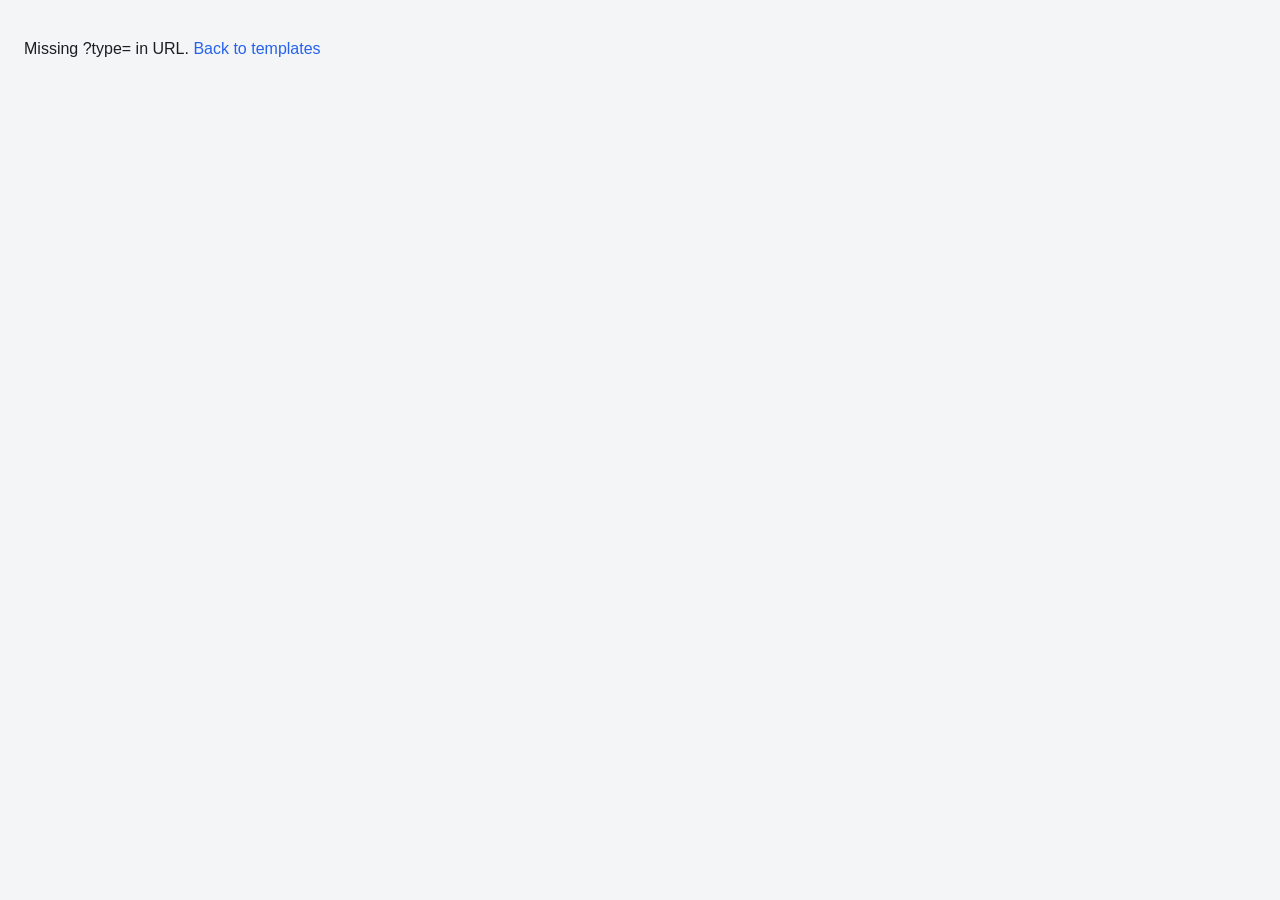
<file: backup-jasperreports-implementation/static-designer/edit.html>
<!doctype html>
<html lang="en">
<head>
	<meta charset="UTF-8">
	<title>Report Designer</title>
	<link rel="stylesheet" href="css/designer.css">
</head>
<body>
	<div class="designer">
		<div class="toolbar">
			<a href="index.html">&larr; Templates</a>
			<span class="title" id="templateTitle"></span>
			<span class="template-meta" id="templateMeta"></span>
			<span class="spacer"></span>
			<span class="status" id="statusMessage"></span>
			<button id="insertTableBtn">Insert Table</button>
			<button id="insertFormBtn">Insert Form Fields</button>
			<button id="viewSourceBtn">View Source</button>
			<button class="primary" id="saveBtn">Save</button>
		</div>

		<div class="palette" id="palette">
			<h3>Components</h3>
			<div class="palette-item" data-element-type="staticText">Static Text</div>
			<div class="palette-item" data-element-type="textField">Text Field</div>
			<div class="palette-item" data-element-type="image">Image</div>

			<div id="dataPanel"></div>
		</div>

		<div class="canvas-area">
			<div id="canvas"></div>
			<div class="readonly-panel" id="readOnlyPanel"></div>
		</div>

		<div class="inspector" id="inspector"></div>
	</div>

	<div class="source-overlay hidden" id="sourceOverlay">
		<div class="source-panel">
			<div class="source-panel-header">
				<strong>jrxml source (read-only)</strong>
				<button id="closeSourceBtn">Close</button>
			</div>
			<pre id="sourceContent"></pre>
		</div>
	</div>

	<div class="source-overlay hidden" id="tableBuilderOverlay">
		<div class="source-panel">
			<div class="source-panel-header">
				<strong>Insert Table</strong>
				<button id="closeTableBuilderBtn">Close</button>
			</div>
			<div class="modal-body" id="tableBuilderBody"></div>
		</div>
	</div>

	<div class="source-overlay hidden" id="formFieldOverlay">
		<div class="source-panel">
			<div class="source-panel-header">
				<strong>Insert Form Fields</strong>
				<button id="closeFormFieldBtn">Close</button>
			</div>
			<div class="modal-body" id="formFieldBody"></div>
		</div>
	</div>

	<script src="js/api.js"></script>
	<script src="js/selection.js"></script>
	<script src="js/palette.js"></script>
	<script src="js/canvas.js"></script>
	<script src="js/inspector.js"></script>
	<script src="js/tablebuilder.js"></script>
	<script src="js/formfield.js"></script>
	<script src="js/app.js"></script>
</body>
</html>
</file>
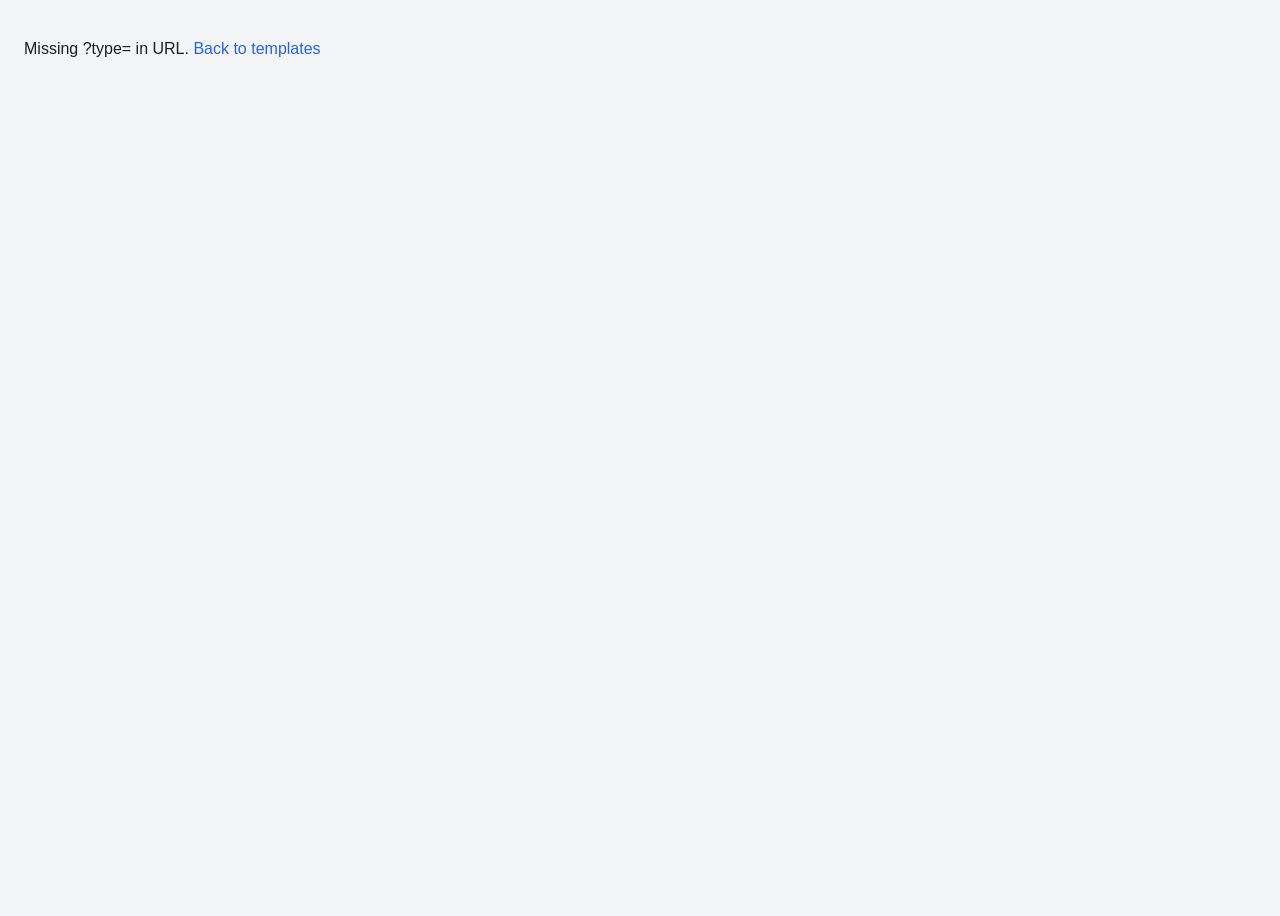
<file: src/main/resources/static/designer/edit.html>
<!doctype html>
<html lang="en">
<head>
	<meta charset="UTF-8">
	<meta name="viewport" content="width=device-width, initial-scale=1">
	<title>QuoteWeave — Quotation View</title>
	<link rel="stylesheet" href="css/designer.css">
</head>
<body>
	<div class="editor-page">
		<div class="toolbar">
			<a href="index.html">&larr; Templates</a>
			<span class="title" id="templateTitle"></span>
			<span class="spacer"></span>
			<span class="status" id="statusMessage" role="status" aria-live="polite"></span>
			<a id="modeLink" class="button-link">Edit Template</a>
			<button id="columnsBtn" disabled>Columns</button>
			<button id="sampleDataBtn" disabled>Sample Data</button>
			<button id="refreshBtn" disabled>Refresh</button>
			<button id="previewBtn" class="hidden" disabled>Save &amp; Preview</button>
			<button id="downloadBtn" class="primary" disabled>Download PDF</button>
			<button class="primary hidden" id="saveBtn" disabled>Save</button>
		</div>

		<main class="quotation-view" id="quotationView">
			<div class="quotation-heading">
				<h1>QuoteWeave</h1>
				<p>Showing saved sample data</p>
			</div>
			<p id="viewMessage" class="view-message" role="status">Loading quotation…</p>
			<iframe id="quotationFrame" class="quotation-frame hidden" title="Rendered quotation"
				sandbox="allow-popups allow-popups-to-escape-sandbox"></iframe>
		</main>

		<div class="editor-notice hidden" id="sourceModeNotice">
			<strong>Source mode.</strong>
			This template is a complete HTML document (it has its own <code>&lt;head&gt;</code> /
			<code>&lt;style&gt;</code>), so it is edited as raw HTML. The rich-text editor cannot
			represent page rules, <code>&lt;colgroup&gt;</code> widths or print CSS and would strip
			them on save.
		</div>

		<div class="editor-body hidden" id="editorBody">
			<textarea id="editor"></textarea>
		</div>
	</div>

	<div class="source-overlay hidden" id="sampleDataOverlay">
		<div class="source-panel">
			<div class="source-panel-header">
				<strong>Sample data (JSON)</strong>
				<span>
					<button class="primary" id="saveSampleDataBtn">Save</button>
					<button id="closeSampleDataBtn">Close</button>
				</span>
			</div>
			<div class="modal-body">
				<p class="template-meta">
					Top-level keys become <code>{{token}}</code> values. An array key repeats any
					table row marked with a matching <code>data-repeat</code> attribute (use the
					"Data Table" button in the editor toolbar to insert one).
				</p>
				<textarea id="sampleDataJson" rows="16" style="width:100%; font-family:monospace;"></textarea>
			</div>
		</div>
	</div>

	<div class="source-overlay hidden" id="columnsOverlay" role="dialog" aria-modal="true" aria-labelledby="columnsTitle">
		<div class="source-panel columns-panel">
			<div class="source-panel-header">
				<strong id="columnsTitle">Manage Columns</strong>
				<button id="closeColumnsBtn">Cancel</button>
			</div>
			<div class="columns-workspace">
				<div class="columns-settings">
					<p class="template-meta">Add or restore columns, change their order, and choose Auto or fixed widths. Changes are saved for this template only when you select Save &amp; Apply.</p>
					<div id="columnsList"></div>
				</div>
				<div class="columns-preview">
					<strong>Draft quotation</strong>
					<p class="template-meta">Sample data preview. Download the PDF after saving to check print layout.</p>
					<p id="columnsStatus" role="status" aria-live="polite"></p>
					<p id="columnsWarnings" class="template-meta"></p>
					<iframe id="columnsPreviewFrame" title="Draft column layout" sandbox="allow-popups allow-popups-to-escape-sandbox"></iframe>
				</div>
			</div>
			<div class="columns-footer">
				<span class="template-meta">Removed columns remain available to restore. Missing field values appear blank.</span>
				<button class="primary" id="saveColumnsBtn" disabled>Save &amp; Apply</button>
			</div>
		</div>
	</div>

	<div class="source-overlay hidden" id="previewOverlay">
		<div class="source-panel" style="width:95%; max-width:1100px; height:90vh;">
			<div class="source-panel-header">
				<strong>Preview</strong>
				<button id="closePreviewBtn">Close</button>
			</div>
			<iframe id="previewFrame" title="Quotation preview" sandbox="allow-popups allow-popups-to-escape-sandbox" style="flex:1; border:none; width:100%; height:100%;"></iframe>
		</div>
	</div>

	<script src="vendor/tinymce/tinymce.min.js"></script>
	<script src="js/api.js"></script>
	<script src="js/columns.js"></script>
	<script src="js/editor.js"></script>
</body>
</html>
</file>
<file: backup-jasperreports-implementation/static-designer/css/designer.css>
* { box-sizing: border-box; }

body {
	margin: 0;
	font-family: -apple-system, Segoe UI, Roboto, Helvetica, Arial, sans-serif;
	color: #1c1e21;
	background: #f4f5f7;
}

a { color: #2563eb; text-decoration: none; }
a:hover { text-decoration: underline; }

button {
	font: inherit;
	cursor: pointer;
	border: 1px solid #c7cbd1;
	background: #fff;
	border-radius: 4px;
	padding: 6px 12px;
}

button.primary {
	background: #2563eb;
	color: #fff;
	border-color: #2563eb;
}

button.danger {
	color: #b42318;
	border-color: #f3a29a;
}

button:disabled { opacity: 0.5; cursor: default; }

input[type=text], input[type=number], select, textarea {
	font: inherit;
	padding: 4px 6px;
	border: 1px solid #c7cbd1;
	border-radius: 4px;
	width: 100%;
}

label {
	display: block;
	font-size: 12px;
	color: #555;
	margin-bottom: 2px;
}

.field { margin-bottom: 10px; }
.field-row { display: flex; gap: 8px; }
.field-row > .field { flex: 1; }

/* ---- index.html ---- */

.page {
	max-width: 900px;
	margin: 0 auto;
	padding: 24px;
}

.page-header {
	display: flex;
	justify-content: space-between;
	align-items: center;
	margin-bottom: 16px;
}

.template-list {
	list-style: none;
	margin: 0;
	padding: 0;
	background: #fff;
	border: 1px solid #e2e4e9;
	border-radius: 8px;
	overflow: hidden;
}

.template-list li {
	display: flex;
	justify-content: space-between;
	align-items: center;
	padding: 12px 16px;
	border-bottom: 1px solid #eef0f3;
}

.template-list li:last-child { border-bottom: none; }

.template-meta { color: #6b7280; font-size: 12px; }

.empty-state { padding: 32px; text-align: center; color: #6b7280; }

/* ---- edit.html layout ---- */

.designer {
	display: grid;
	grid-template-columns: 200px 1fr 280px;
	grid-template-rows: 48px 1fr;
	height: 100vh;
}

.toolbar {
	grid-column: 1 / 4;
	display: flex;
	align-items: center;
	gap: 12px;
	padding: 0 16px;
	background: #fff;
	border-bottom: 1px solid #e2e4e9;
}

.toolbar .title { font-weight: 600; }
.toolbar .spacer { flex: 1; }
.toolbar .status { font-size: 12px; color: #6b7280; }
.toolbar .status.error { color: #b42318; }
.toolbar .status.success { color: #067647; }

.palette {
	border-right: 1px solid #e2e4e9;
	background: #fff;
	padding: 12px;
	overflow-y: auto;
}

.palette h3 { font-size: 12px; text-transform: uppercase; color: #6b7280; margin: 0 0 8px; }

.palette-item {
	border: 1px solid #c7cbd1;
	border-radius: 6px;
	padding: 10px;
	margin-bottom: 8px;
	background: #fafbfc;
	cursor: grab;
	font-size: 13px;
	text-align: center;
}

.palette-item:active { cursor: grabbing; }

.canvas-area {
	overflow: auto;
	padding: 24px;
	background: #eef0f3;
}

.band {
	background: #fff;
	border: 1px solid #d7dae0;
	margin: 0 auto 10px;
	position: relative;
}

.band-label {
	display: flex;
	align-items: center;
	gap: 8px;
	font-size: 11px;
	color: #6b7280;
	background: #f7f8fa;
	border-bottom: 1px solid #e2e4e9;
	padding: 3px 8px;
}

.band-label input[type=number] {
	width: 60px;
	padding: 1px 4px;
	font-size: 11px;
}

.band-surface {
	position: relative;
	background-image: linear-gradient(#f0f1f3 1px, transparent 1px), linear-gradient(90deg, #f0f1f3 1px, transparent 1px);
	background-size: 20px 20px;
}

.band-surface.drop-target { outline: 2px dashed #2563eb; outline-offset: -2px; }

.element {
	position: absolute;
	border: 1px solid #9aa5b1;
	background: rgba(37, 99, 235, 0.05);
	font-size: 10px;
	overflow: hidden;
	padding: 2px 4px;
	cursor: move;
	white-space: nowrap;
	text-overflow: ellipsis;
}

.element.selected {
	border: 2px solid #2563eb;
	background: rgba(37, 99, 235, 0.12);
	z-index: 5;
}

.element .handle {
	position: absolute;
	width: 8px;
	height: 8px;
	background: #2563eb;
	border-radius: 50%;
}

.element .handle.nw { top: -5px; left: -5px; cursor: nwse-resize; }
.element .handle.ne { top: -5px; right: -5px; cursor: nesw-resize; }
.element .handle.sw { bottom: -5px; left: -5px; cursor: nesw-resize; }
.element .handle.se { bottom: -5px; right: -5px; cursor: nwse-resize; }

.readonly-panel {
	max-width: 900px;
	margin: 0 auto;
	color: #6b7280;
	font-size: 12px;
}

.readonly-panel summary { cursor: pointer; padding: 8px 0; }

.inspector {
	border-left: 1px solid #e2e4e9;
	background: #fff;
	padding: 16px;
	overflow-y: auto;
}

.inspector h3 { font-size: 13px; margin: 0 0 12px; }
.inspector .empty { color: #9ca3af; font-size: 13px; }

.token-list { display: flex; flex-wrap: wrap; gap: 4px; margin-bottom: 8px; }

.token {
	font-size: 11px;
	background: #eef2ff;
	border: 1px solid #c7d2fe;
	color: #3730a3;
	padding: 2px 6px;
	border-radius: 10px;
	cursor: pointer;
}

.token:hover { background: #e0e7ff; }

.checkbox-row { display: flex; align-items: center; gap: 6px; margin-bottom: 8px; }
.checkbox-row label { margin: 0; }
.checkbox-row input { width: auto; }

.source-overlay {
	position: fixed;
	inset: 0;
	background: rgba(0,0,0,0.4);
	display: flex;
	align-items: center;
	justify-content: center;
	z-index: 50;
}

.source-panel {
	background: #fff;
	width: 80%;
	max-width: 900px;
	max-height: 80vh;
	border-radius: 8px;
	display: flex;
	flex-direction: column;
	overflow: hidden;
}

.source-panel-header {
	display: flex;
	justify-content: space-between;
	align-items: center;
	padding: 12px 16px;
	border-bottom: 1px solid #e2e4e9;
}

.source-panel pre {
	margin: 0;
	padding: 16px;
	overflow: auto;
	font-size: 12px;
}

.hidden { display: none !important; }

/* ---- data panel (parameters/fields CRUD) ---- */

.data-section { margin-top: 16px; }
.data-section h3 { font-size: 12px; text-transform: uppercase; color: #6b7280; margin: 0 0 8px; }

.data-list { list-style: none; margin: 0 0 8px; padding: 0; }

.data-list li {
	display: flex;
	justify-content: space-between;
	align-items: center;
	font-size: 12px;
	padding: 4px 6px;
	border: 1px solid #e2e4e9;
	border-radius: 4px;
	margin-bottom: 4px;
	background: #fafbfc;
}

.data-list li .remove {
	border: none;
	background: none;
	color: #b42318;
	cursor: pointer;
	font-size: 14px;
	line-height: 1;
	padding: 0 2px;
}

.add-data-form { display: flex; gap: 4px; margin-bottom: 4px; }
.add-data-form input { flex: 2; font-size: 12px; padding: 3px 4px; }
.add-data-form select { flex: 2; font-size: 12px; padding: 3px 4px; }
.add-data-form button { flex: 0 0 auto; font-size: 12px; padding: 3px 8px; }

/* ---- table builder / form field modals ---- */

.modal-body { padding: 16px; overflow: auto; }

.builder-row {
	display: grid;
	grid-template-columns: 2fr 2fr 1fr 1fr auto;
	gap: 8px;
	align-items: center;
	margin-bottom: 8px;
}

.builder-row.form-row {
	grid-template-columns: 2fr 2fr auto;
}

.builder-row input, .builder-row select {
	font-size: 13px;
}

.builder-row .remove-row {
	border: none;
	background: none;
	color: #b42318;
	cursor: pointer;
	font-size: 16px;
}

.builder-actions {
	display: flex;
	justify-content: space-between;
	margin-top: 16px;
	padding-top: 12px;
	border-top: 1px solid #e2e4e9;
}
</file>
<file: src/main/resources/static/designer/css/designer.css>
* { box-sizing: border-box; }

html, body { height: 100%; }

body {
	margin: 0;
	font-family: -apple-system, Segoe UI, Roboto, Helvetica, Arial, sans-serif;
	color: #1c1e21;
	background: #f4f5f7;
}

a { color: #2563eb; text-decoration: none; }
a:hover { text-decoration: underline; }

button {
	font: inherit;
	cursor: pointer;
	border: 1px solid #c7cbd1;
	background: #fff;
	border-radius: 4px;
	padding: 6px 12px;
}

button.primary {
	background: #2563eb;
	color: #fff;
	border-color: #2563eb;
}

button.danger {
	color: #b42318;
	border-color: #f3a29a;
}

button:disabled { opacity: 0.5; cursor: default; }

input[type=text], input[type=number], select, textarea {
	font: inherit;
	padding: 4px 6px;
	border: 1px solid #c7cbd1;
	border-radius: 4px;
	width: 100%;
}

label {
	display: block;
	font-size: 12px;
	color: #555;
	margin-bottom: 2px;
}

.field { margin-bottom: 10px; }
.field-row { display: flex; gap: 8px; }
.field-row > .field { flex: 1; }

/* ---- index.html ---- */

.page {
	max-width: 900px;
	margin: 0 auto;
	padding: 24px;
}

.page-header {
	display: flex;
	justify-content: space-between;
	align-items: center;
	margin-bottom: 16px;
}

.template-list {
	list-style: none;
	margin: 0;
	padding: 0;
	background: #fff;
	border: 1px solid #e2e4e9;
	border-radius: 8px;
	overflow: hidden;
}

.template-list li {
	display: flex;
	justify-content: space-between;
	align-items: center;
	padding: 12px 16px;
	border-bottom: 1px solid #eef0f3;
}

.template-list li:last-child { border-bottom: none; }

.template-meta { color: #6b7280; font-size: 12px; }

.empty-state { padding: 32px; text-align: center; color: #6b7280; }

/* ---- edit.html layout ---- */

.editor-page {
	display: flex;
	flex-direction: column;
	height: 100vh;
}

.toolbar {
	display: flex;
	align-items: center;
	gap: 12px;
	padding: 8px 16px;
	min-height: 48px;
	flex-wrap: wrap;
	flex: 0 0 auto;
	background: #fff;
	border-bottom: 1px solid #e2e4e9;
}

.toolbar .title { font-weight: 600; }
.toolbar .spacer { flex: 1; }
.toolbar .status { font-size: 12px; color: #6b7280; }
.toolbar .status.error { color: #b42318; }
.toolbar .status.success { color: #067647; }

.editor-notice {
	flex: 0 0 auto;
	padding: 8px 16px;
	background: #fff8e6;
	border-bottom: 1px solid #f0d9a0;
	color: #6b5320;
	font-size: 12px;
	line-height: 1.5;
}

.editor-notice code {
	background: #f4ead1;
	padding: 0 3px;
	border-radius: 3px;
}

.source-editor {
	font-family: ui-monospace, SFMono-Regular, Menlo, Consolas, monospace;
	font-size: 12px;
	line-height: 1.5;
	white-space: pre;
	tab-size: 2;
}

.editor-body {
	flex: 1;
	min-height: 0;
	overflow: hidden;
	padding: 16px;
	background: #eef0f3;
}

.editor-body textarea { height: 100%; }

.button-link {
	display: inline-block;
	border: 1px solid #c7cbd1;
	border-radius: 4px;
	padding: 6px 12px;
	background: #fff;
	font-size: 14px;
}

.quotation-view {
	display: flex;
	flex-direction: column;
	flex: 1;
	min-height: 0;
	padding: 16px 24px 24px;
}

.quotation-heading {
	width: 100%;
	max-width: 1100px;
	margin: 0 auto 12px;
	display: flex;
	align-items: baseline;
	justify-content: space-between;
	gap: 12px;
	flex-wrap: wrap;
}

.quotation-heading h1 { margin: 0; font-size: 20px; }
.quotation-heading p { margin: 0; font-size: 12px; color: #6b7280; }
.view-message { text-align: center; color: #6b7280; }
.view-message.error { color: #b42318; }

.quotation-frame {
	display: block;
	flex: 1;
	min-height: 0;
	width: 100%;
	max-width: 1100px;
	margin: 0 auto;
	border: 1px solid #e2e4e9;
	border-radius: 6px;
	background: #fff;
	box-shadow: 0 4px 16px rgba(0, 0, 0, 0.06);
}

/* ---- overlays (sample data / preview) ---- */

.source-overlay {
	position: fixed;
	inset: 0;
	background: rgba(0,0,0,0.4);
	display: flex;
	align-items: center;
	justify-content: center;
	z-index: 50;
}

.source-panel {
	background: #fff;
	width: 80%;
	max-width: 900px;
	max-height: 80vh;
	border-radius: 8px;
	display: flex;
	flex-direction: column;
	overflow: hidden;
}

.source-panel-header {
	display: flex;
	justify-content: space-between;
	align-items: center;
	padding: 12px 16px;
	border-bottom: 1px solid #e2e4e9;
}

.source-panel pre {
	margin: 0;
	padding: 16px;
	overflow: auto;
	font-size: 12px;
}

.modal-body { padding: 16px; overflow: auto; }

/* ---- column toggles ---- */

.column-group + .column-group { margin-top: 20px; }

.column-group-name {
	font-weight: 600;
	font-size: 13px;
	margin-bottom: 8px;
}

.column-row {
	display: flex;
	align-items: center;
	gap: 10px;
	padding: 6px 8px;
	border: 1px solid #e2e4e9;
	border-radius: 4px;
	margin-bottom: 6px;
	background: #fff;
}

.column-row.is-hidden { opacity: 0.5; background: #f7f8fa; }

.column-row input[type=checkbox] { flex: 0 0 auto; margin: 0; }
.column-row .column-field {
	flex: 0 0 130px;
	font-family: ui-monospace, SFMono-Regular, Menlo, monospace;
	font-size: 12px;
	color: #6b7280;
	overflow: hidden;
	text-overflow: ellipsis;
}
.column-row .column-label { flex: 1 1 auto; }
.column-row .column-width { flex: 0 0 80px; }
.column-row .column-align { flex: 0 0 90px; }

.column-header {
	display: flex;
	gap: 10px;
	padding: 0 8px 4px;
	font-size: 12px;
	color: #6b7280;
}
.column-header .h-toggle { flex: 0 0 auto; width: 13px; }
.column-header .h-field { flex: 0 0 130px; }
.column-header .h-label { flex: 1 1 auto; }
.column-header .h-width { flex: 0 0 80px; }
.column-header .h-align { flex: 0 0 90px; }

.hidden { display: none !important; }

/* Manage Columns: editable draft beside the rendered quotation. */
.columns-panel { width: 96%; max-width: 1500px; height: 92vh; max-height: 92vh; }
.columns-workspace { display: grid; grid-template-columns: minmax(420px, 1fr) minmax(300px, 1fr); flex: 1; min-height: 0; }
.columns-settings { overflow: auto; padding: 16px; }
.columns-preview { display: flex; flex-direction: column; min-height: 0; padding: 16px; border-left: 1px solid #e2e4e9; background: #f4f5f7; }
.columns-preview iframe { flex: 1; min-height: 180px; width: 100%; border: 1px solid #e2e4e9; background: white; }
.columns-preview .is-updating { opacity: .4; }
.columns-preview .error { color: #b42318; }
#columnsStatus { font-size: 13px; }
.columns-footer { display: flex; justify-content: space-between; align-items: center; gap: 16px; padding: 12px 16px; border-top: 1px solid #e2e4e9; }
.columns-footer button { white-space: nowrap; }
.managed-group + .managed-group { margin-top: 24px; }
.managed-group-heading, .managed-column-heading { display: flex; align-items: center; justify-content: space-between; gap: 8px; }
.managed-group-heading { margin: 8px 0; }
.managed-column { border: 1px solid #dce0e7; border-radius: 6px; padding: 10px; margin-bottom: 8px; background: white; }
.managed-column-heading { font-size: 12px; color: #5b6472; margin-bottom: 8px; }
.managed-column-heading button { padding: 3px 8px; }
.managed-column-fields { display: grid; grid-template-columns: minmax(100px, 2fr) minmax(95px, 1fr) 75px 85px; gap: 8px; }
.managed-column-fields input, .managed-column-fields select { margin-top: 4px; min-width: 0; }
.resolved-width { display: block; margin-top: 6px; color: #2563eb; }
.removed-columns { display: flex; flex-wrap: wrap; align-items: center; gap: 6px; font-size: 12px; padding: 12px 0; }
.add-column-form { padding: 12px; margin-top: 12px; background: #eef4ff; border-radius: 6px; }
.add-column-fields { display: grid; grid-template-columns: 2fr 2fr 1fr auto; gap: 8px; align-items: end; margin-top: 8px; }
.add-column-fields input, .add-column-fields select { min-width: 0; }
@media (max-width: 900px) {
    .columns-workspace { grid-template-columns: 1fr; overflow: auto; }
    .columns-settings { overflow: visible; }
    .columns-preview { min-height: 400px; border-left: 0; border-top: 1px solid #e2e4e9; }
    .managed-column-fields, .add-column-fields { grid-template-columns: 1fr 1fr; }
}
</file>
